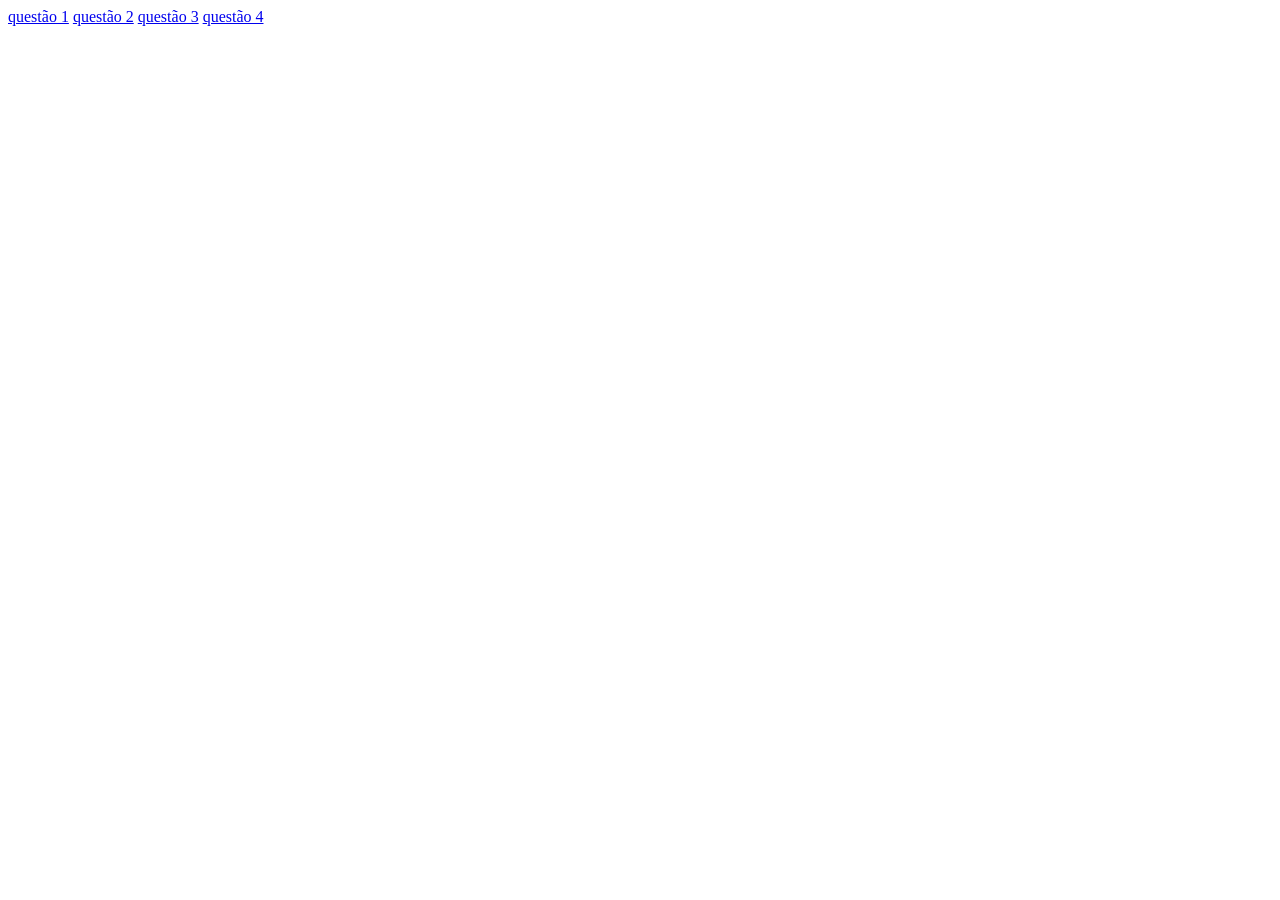
<file: index.html>
<!DOCTYPE html>
<html>
<head>
	<title></title>
</head>
<body>
	<a href="q1/lampada.html">questão 1</a>
	<a href="q2/muda_cor.html">questão 2</a>
	<a href="q3/cronometro.html">questão 3</a>
	<a href="q4/galeria.html">questão 4</a>

</body>
</html>
</file>
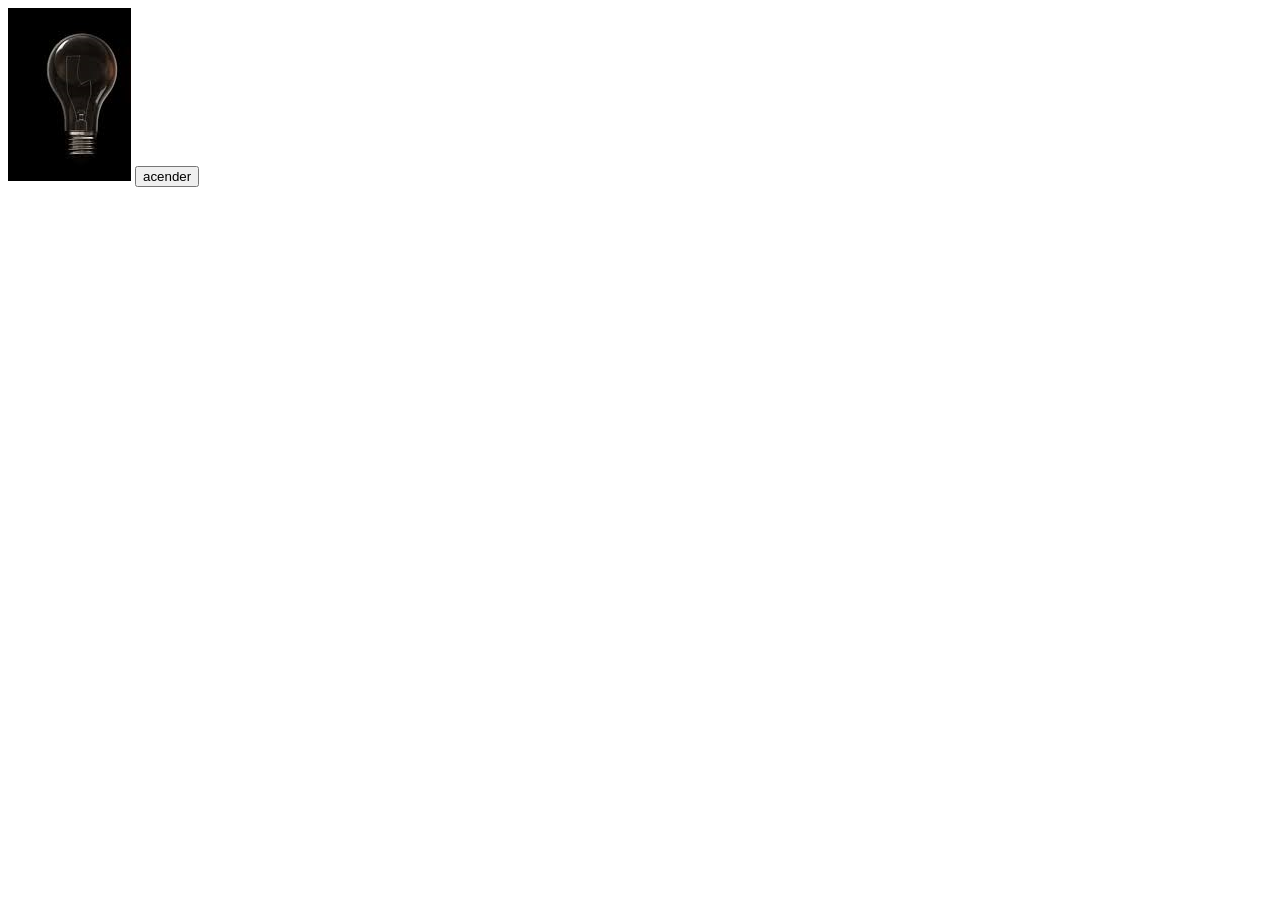
<file: q1/lampada.html>
<!DOCTYPE html>
<html lang="pt-br">

<head>
    <meta charset="utf-8">
    <title>Lampada</title>
    <meta name="description" content="">
    <meta name="viewport" content="width=device-width, initial-scale=1">

    <!-- Place favicon.ico in the root directory -->

    <meta name="theme-color" content="#fafafa">
</head>

<body>
	<img src="lampada_apg.png" id="apagada">
	<input type="button" id="acender" value="acender">

	<script src="js/lampada.js"></script>
</body>

</html>
</file>
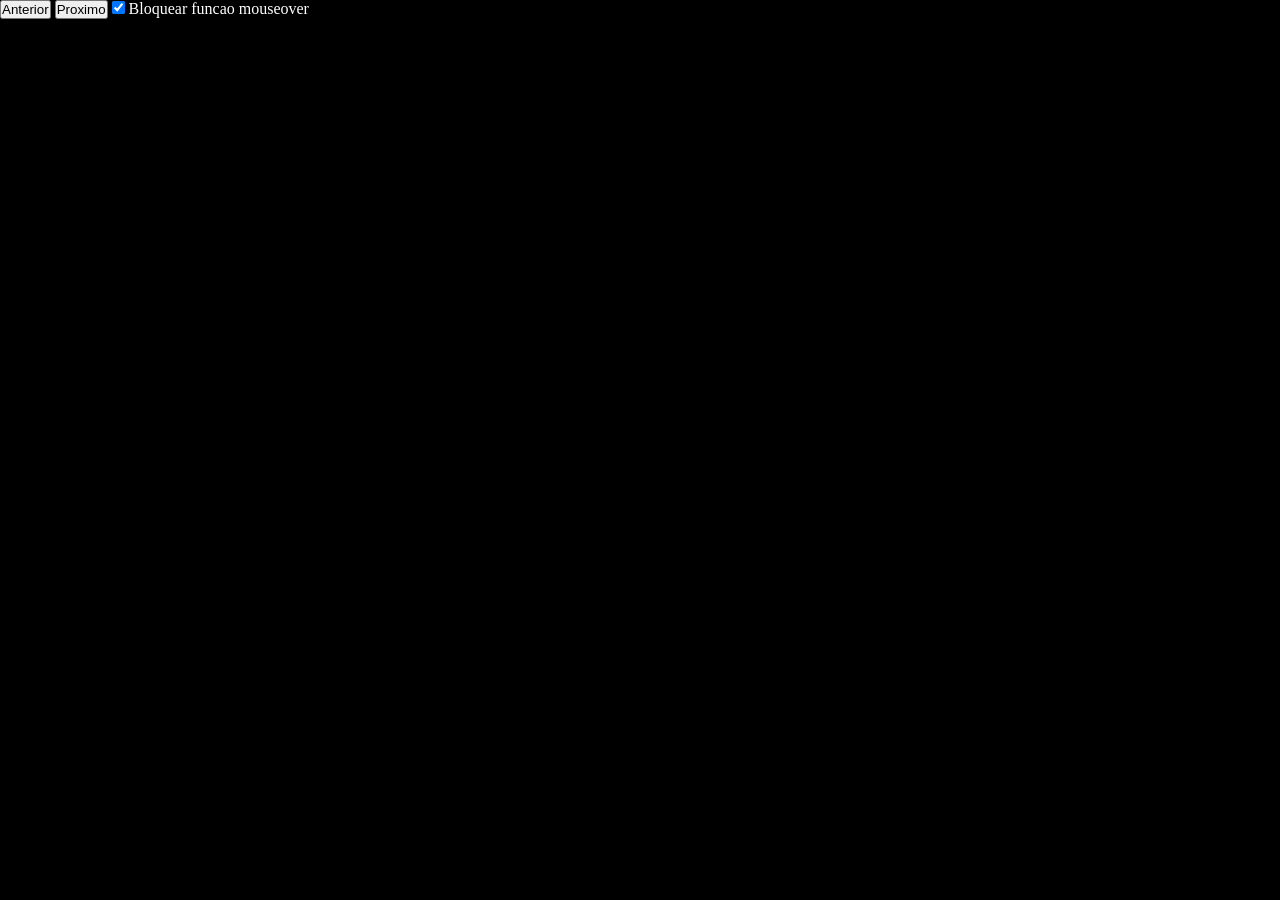
<file: q4/galeria.html>
<!DOCTYPE HTML>
<html lang="pt-br">
<head>
  <meta charset="utf-8">
  <title>Galeria</title>
  <link rel="stylesheet" href="slide.css">
</head>
<body>  
  <div class="gallery">
  <div class="gallery__prev"></div>
  <div class="gallery__next"></div>
  <div class="gallery__stream">
    <div class="gallery__item bg-1"></div>
    <div class="gallery__item bg-2"></div>
    <div class="gallery__item bg-3"></div>
    <div class="gallery__item bg-4"></div>
    <div class="gallery__item bg-5"></div>
    <div class="gallery__item bg-6"></div>
    <div class="gallery__item bg-7"></div>
  </div>
  </div>

  <input type="button" id="next" value="Anterior">
  <input type="button" id="prev" value="Proximo">

  <input type="checkbox" id="check" checked="checked">
  <scan style = "color:#ffffff;"> Bloquear funcao mouseover</scan>
<script src="js/galeria.js"></script>
</body>
</html>
</file>
<file: q4/slide.css>
/* Global */

* {
  margin: 0;
  padding: 0;
  box-sizing: border-box;
}

body {
  background-color: #000;
}

/* Gallery */

.gallery {
  position: absolute;
  top: 50%;
  transform: translateY(-50%);
  width: 100%;
  height: 90%;
  max-height: 28vw;
  overflow: hidden;
}

.gallery:before,
.gallery:after {
  display: block;
  content: "";
  position: absolute;
  top: 0;
  width: 20%;
  height: 100%;
  z-index: 3;
}

.gallery:before {
  left: 0;
  background:  linear-gradient(to right, rgba(0,0,0,1) 0%, rgba(0,0,0,0) 100%);
}

.gallery:after {
  right: 0;
  background:  linear-gradient(to left, rgba(0,0,0,1) 0%, rgba(0,0,0,0) 100%);
}

.gallery__stream {
  position: relative;
  top: 50%;
  transform: translateY(-50%);
  width: 100%;
  height: 100%;
}

.gallery__item {
  position: absolute;
  width: 50%;
  height: 100%;
  transition: 1s all ease;
  background-size: cover;
  background-repeat: no-repeat;
  background-position: center center;
  border-radius: 5px;
}

.gallery__item:nth-child(1) {
  left: 0;
  z-index: 1;
  transform: translateX(-100%) scale(.8);
}

.gallery__item:nth-child(2) {
  left: 0;
  z-index: 2;
  transform: translateX(-50%) scale(.8);
}

.gallery__item:nth-child(3) {
  left: 50%;
  z-index: 4;
  transform: translateX(-50%) scale(1);
}

.gallery__item:nth-child(4) {
  left: 100%;
  z-index: 2;
  transform: translateX(-50%) scale(.8);
}

.gallery__item:nth-child(n+5) {
  left: 100%;
  z-index: 1;
  transform: scale(.8);
}

/* Controllers */

.gallery__prev,
.gallery__next {
  position: absolute;
  top: 50%;
  z-index: 4;
  width: 50%;
  height: 100%;
  transform: translateX(-50%) translateY(-50%) scale(.8);
  cursor: pointer;
}

.gallery__prev {
  left: 0;
}

.gallery__next {
  left: 100%;
}

/* Backgrounds */

.bg-1 {
  background-image: url(https://res.cloudinary.com/dm7h7e8xj/image/upload/v1554487589/star-wars-1_kgt8dr.jpg);
}

.bg-2 {
  background-image: url(https://res.cloudinary.com/dm7h7e8xj/image/upload/v1554487590/star-wars-2_tgzyxe.jpg);
}

.bg-3 {
  background-image: url(https://res.cloudinary.com/dm7h7e8xj/image/upload/v1554487591/star-wars-3_bkcmeb.jpg);
}

.bg-4 {
  background-image: url(https://res.cloudinary.com/dm7h7e8xj/image/upload/v1554487591/star-wars-4_opgyza.jpg);
}

.bg-5 {
  background-image: url(https://res.cloudinary.com/dm7h7e8xj/image/upload/v1554487591/star-wars-5_ulc9tx.jpg);
}

.bg-6 {
  background-image: url(https://res.cloudinary.com/dm7h7e8xj/image/upload/v1554487591/star-wars-6_la8whc.jpg);
}

.bg-7 {
  background-image: url(https://res.cloudinary.com/dm7h7e8xj/image/upload/v1554487590/star-wars-7_l3fcor.jpg);
}
</file>
